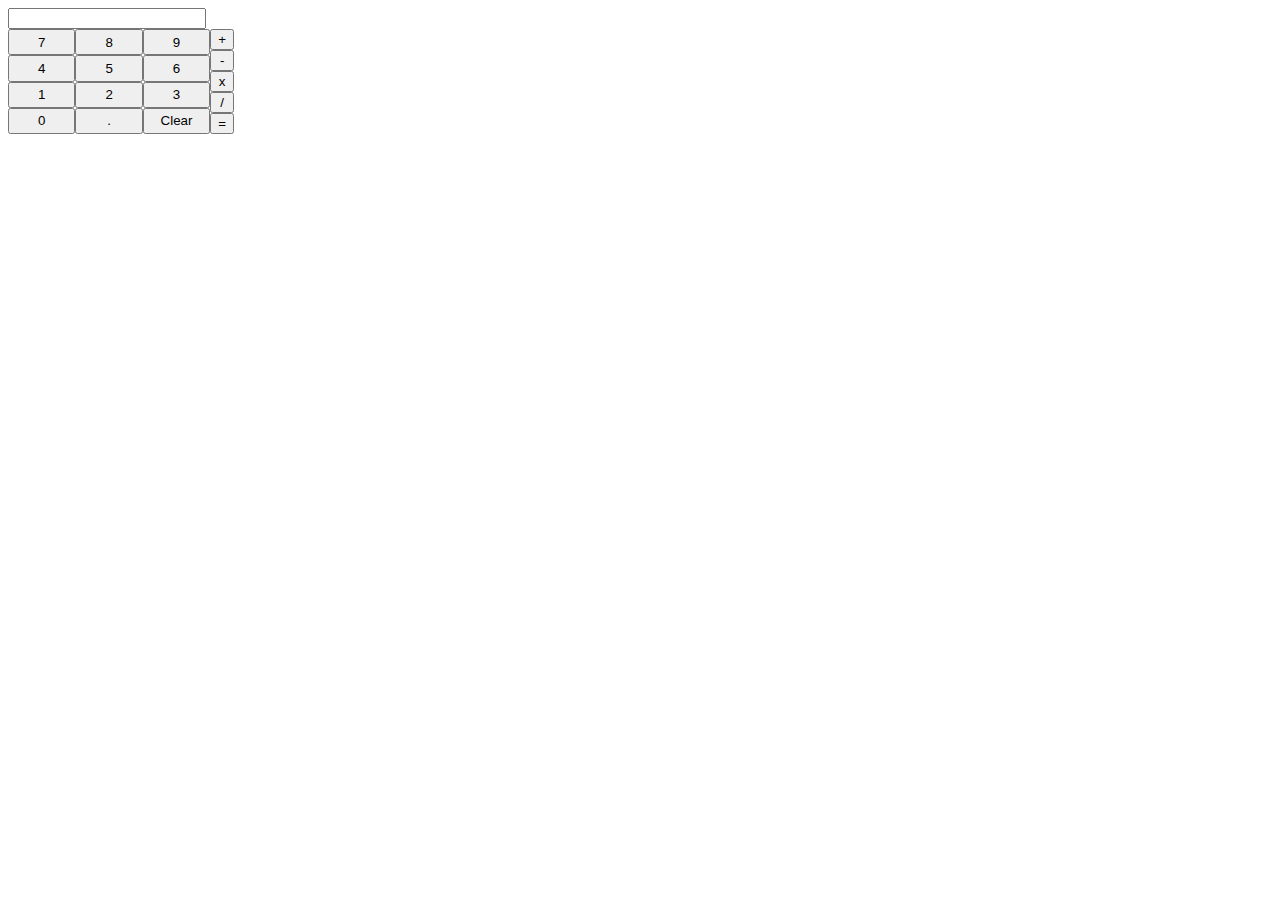
<file: odin-calculator/index.html>
<!DOCTYPE html>
<html lang="en">
<head>
    <meta charset="UTF-8">
    <meta name="viewport" content="width=device-width, initial-scale=1.0">
    <title>Calculator
    </title>
    <link rel="stylesheet" href="style.css">
    <script src="script.js" defer></script>
</head>
<body>
     <div class="container">
        <input type="text" id = "screen" readonly>
        <div class="buttons">
            <div class="numbers">
                <button onclick="addNum(7)">7</button>
                <button onclick="addNum(8)">8</button>
                <button onclick="addNum(9)">9</button>
                <button onclick="addNum(4)">4</button>
                <button onclick="addNum(5)">5</button>
                <button onclick="addNum(6)">6</button>
                <button onclick="addNum(1)">1</button>
                <button onclick="addNum(2)">2</button>
                <button onclick="addNum(3)">3</button>
                <button onclick="addNum(0)">0</button>
                <button>.</button>
                <button onclick="clearNum()">Clear</button>
            </div>
            <div class="math">
                <button onclick="buttonOperator('add')" class="plus">+</button>
                <button onclick="buttonOperator('subtrack')" class="subtraction">-</button>
                <button onclick="buttonOperator('multiply')" class="multiply">x</button>
                <button onclick="buttonOperator('divide')"class="divide">/</button>
                <button onclick="operate(worker, number1)" class="equal">=</button> 
            </div>
        </div>
     </div>
    
</body>
</html>
</file>
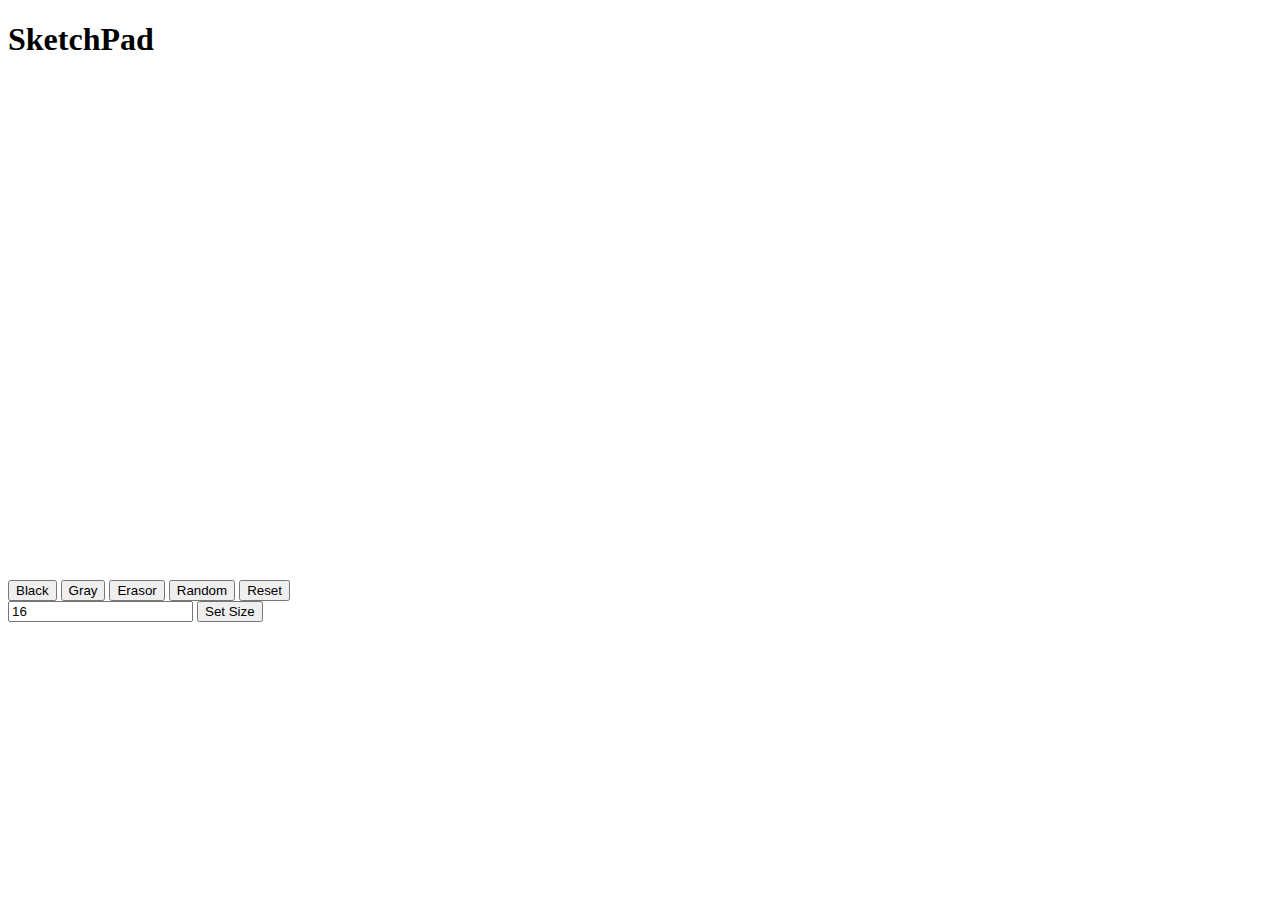
<file: odin-etch-a-sketch/index.html>
<!DOCTYPE html>
<html lang="en">
<head>
    <meta charset="UTF-8">
    <meta name="viewport" content="width=device-width, initial-scale=1.0">
    <title>Etch A Sketch</title>
    <script src="script.js" defer></script>
    <link href="style.css" rel="stylesheet">
</head>
<body>
    <div class ="flex-container">
        <div class="title"><h1>SketchPad</h1></div>
        <div class="content">
            <div class="board"></div>
            <div class="buttons">
                <button onClick="changeColor('black')">Black</button>
                <button onClick="changeColor('gray')">Gray</button>
                <button onClick="changeColor('white')">Erasor</button>
                <button onClick="changeColor('random')">Random</button>
                <button onclick="resetBoard()">Reset</button>
            </div> 
            <div>
                <input 
                    type="text" 
                    placeholder="Size of board" 
                    value="16" 
                    onchange="changeSize(this.value)">
                <button>Set Size</button>
            </div>
        </div>
    </div>
</body>
</html>
</file>
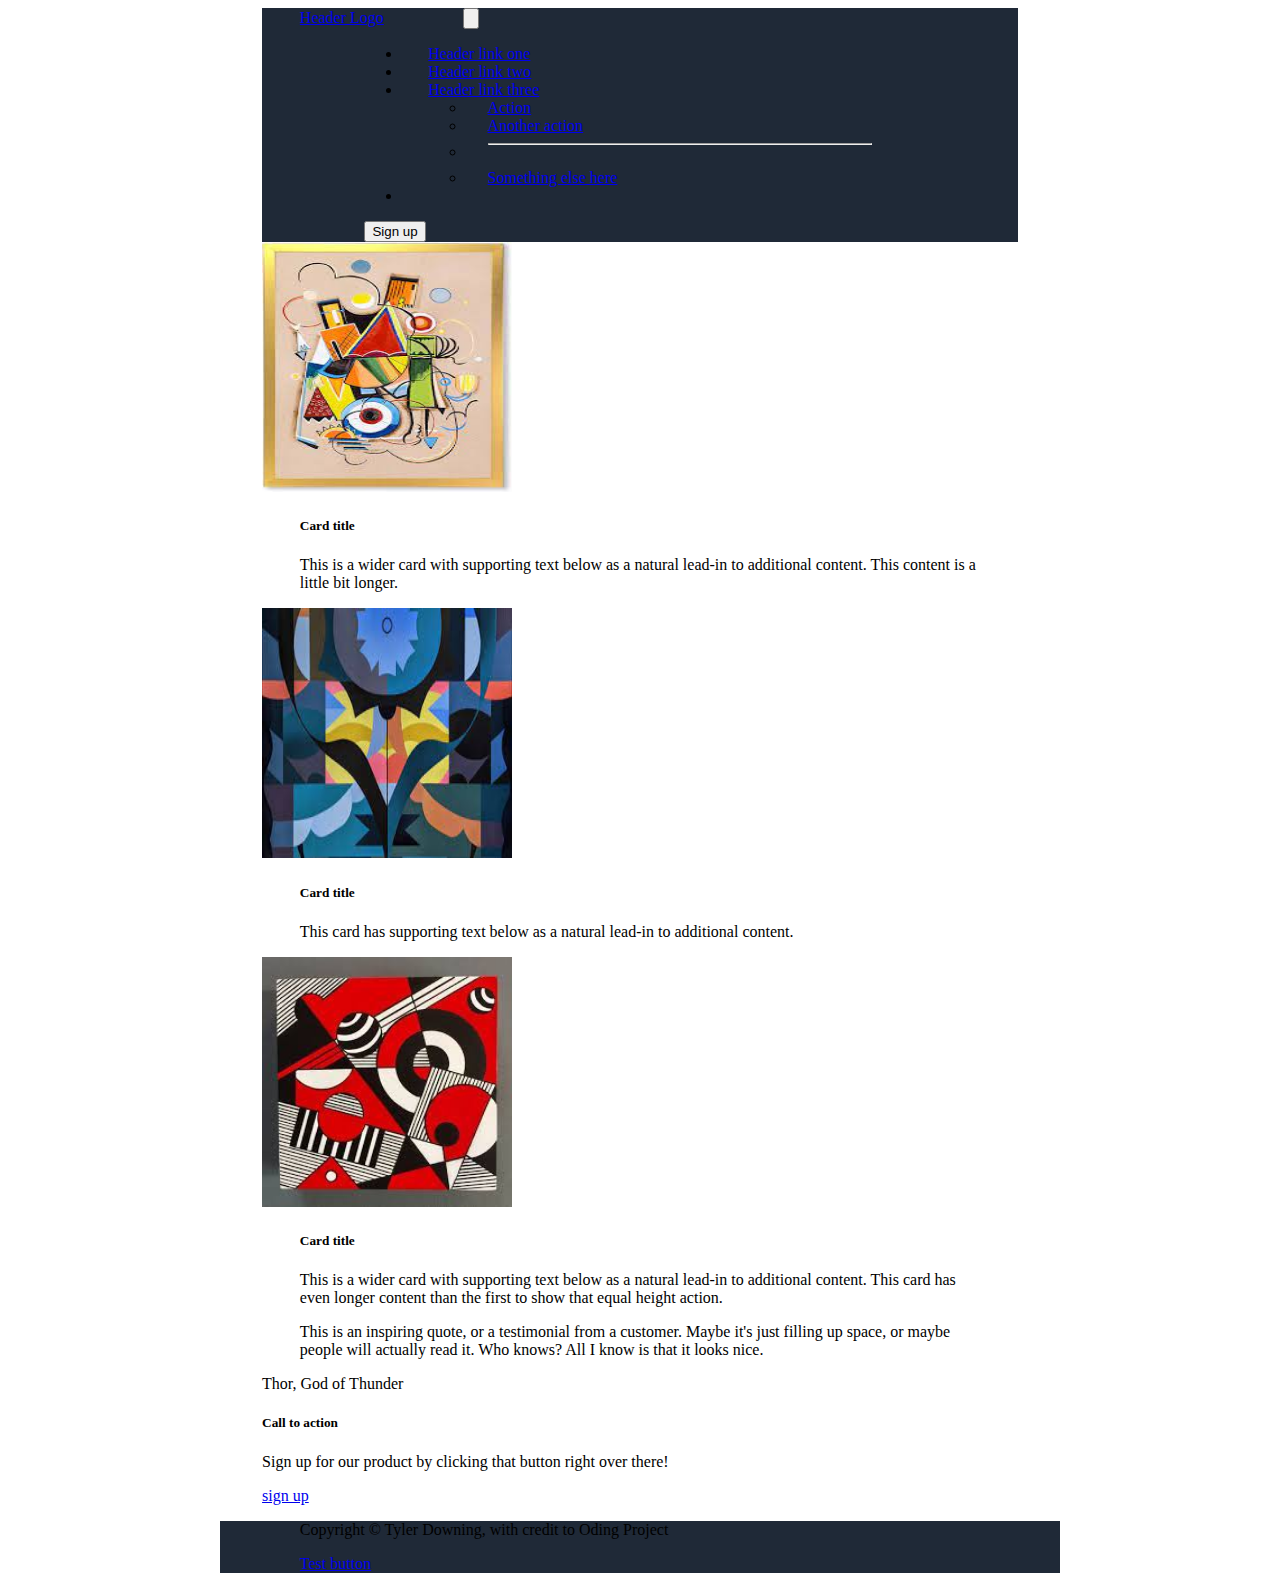
<file: Odin-Landing-Page/index.html>
<!DOCTYPE html>
<html lang="en">
<head>
    <meta charset="UTF-8">
    <meta name="viewport" content="width=device-width, initial-scale=1.0">
    <link rel="stylesheet" href="custom.css">
    <link href="https://cdn.jsdelivr.net/npm/bootstrap@5.3.2/dist/css/bootstrap.min.css" rel="stylesheet" integrity="sha384-T3c6CoIi6uLrA9TneNEoa7RxnatzjcDSCmG1MXxSR1GAsXEV/Dwwykc2MPK8M2HN" crossorigin="anonymous">
    <title>Document</title>
</head>
<header>
    <nav class="navbar navbar-expand-lg bg-body-tertiary">
        <div class="container-fluid"  style="background-color: #1F2937;">
          <a class="navbar-brand" href="#">Header Logo</a>
          <button class="navbar-toggler" type="button" data-bs-toggle="collapse" data-bs-target="#navbarSupportedContent" aria-controls="navbarSupportedContent" aria-expanded="false" aria-label="Toggle navigation">
            <span class="navbar-toggler-icon"></span>
          </button>
          <div class="collapse navbar-collapse" id="navbarSupportedContent">
            <ul class="navbar-nav me-auto mb-2 mb-lg-0">
              <li class="nav-item">
                <a class="nav-link active" aria-current="page" href="#">Header link one</a>
              </li>
              <li class="nav-item">
                <a class="nav-link" href="#">Header link two</a>
              </li>
              <li class="nav-item">
                <a class="nav-link" href="#">Header link three</a>
              </li>
                <ul class="dropdown-menu">
                  <li><a class="dropdown-item" href="#">Action</a></li>
                  <li><a class="dropdown-item" href="#">Another action</a></li>
                  <li><hr class="dropdown-divider"></li>
                  <li><a class="dropdown-item" href="#">Something else here</a></li>
                </ul>
              </li>
              <li class="nav-item">
                <a class="nav-link disabled" aria-disabled="true"></a>
              </li>
            </ul>
            <form class="d-flex" role="search">
              <button class="btn btn-primary" type="submit">Sign up</button>
            </form>
          </div>
        </div>
      </nav>
</header>
<body>
    <div class="card-group">
        <div class="card">
          <img src="pic1.jpeg" class="pics" alt="pic1">
          <div class="card-body">
            <h5 class="card-title">Card title</h5>
            <p class="card-text">This is a wider card with supporting text below as a natural lead-in to additional content. This content is a little bit longer.</p>
          </div>
        </div>
        <div class="card">
          <img src="pic2.jpeg" class= "pics" alt="pic2">
          <div class="card-body">
            <h5 class="card-title">Card title</h5>
            <p class="card-text">This card has supporting text below as a natural lead-in to additional content.</p>
          </div>
        </div>
        <div class="card">
          <img src="pic3.jpeg" class="pics" alt="4">
          <div class="card-body">
            <h5 class="card-title">Card title</h5>
            <p class="card-text">This is a wider card with supporting text below as a natural lead-in to additional content. This card has even longer content than the first to show that equal height action.</p>
          </div>
          </div>
        </div>
      </div>
    <div class="quote">
        <figure>
            <blockquote class="blockquote">
              <p> This is an inspiring quote, or a testimonial from a customer. Maybe it's just filling up space, or maybe people will actually read it. Who knows? All I know
                is that it looks nice.</p>
            </blockquote>
            <figcaption class="blockquote-footer">
                Thor, God of Thunder <cite title="Source Title"></cite>
            </figcaption>
          </figure>
    </div>
    <div class="card">
      <div class="card-body">
        <h5 class="card-title">Call to action</h5>
        <p class="card-text">Sign up for our product by clicking that button right over there!</p>
        <a href="#" class="btn btn-primary">sign up</a>
      </div>
    </div>
</body>
<footer>
    <div class="card text-center"  style="background-color: #1F2937;">
        <div class="card-body">
          <p class="card-text">Copyright &copy; Tyler Downing, with credit to Oding Project</p>
          <a href="#" class="btn btn-primary">Test button</a>
        </div>
      </div>
</footer>
</html>
</file>
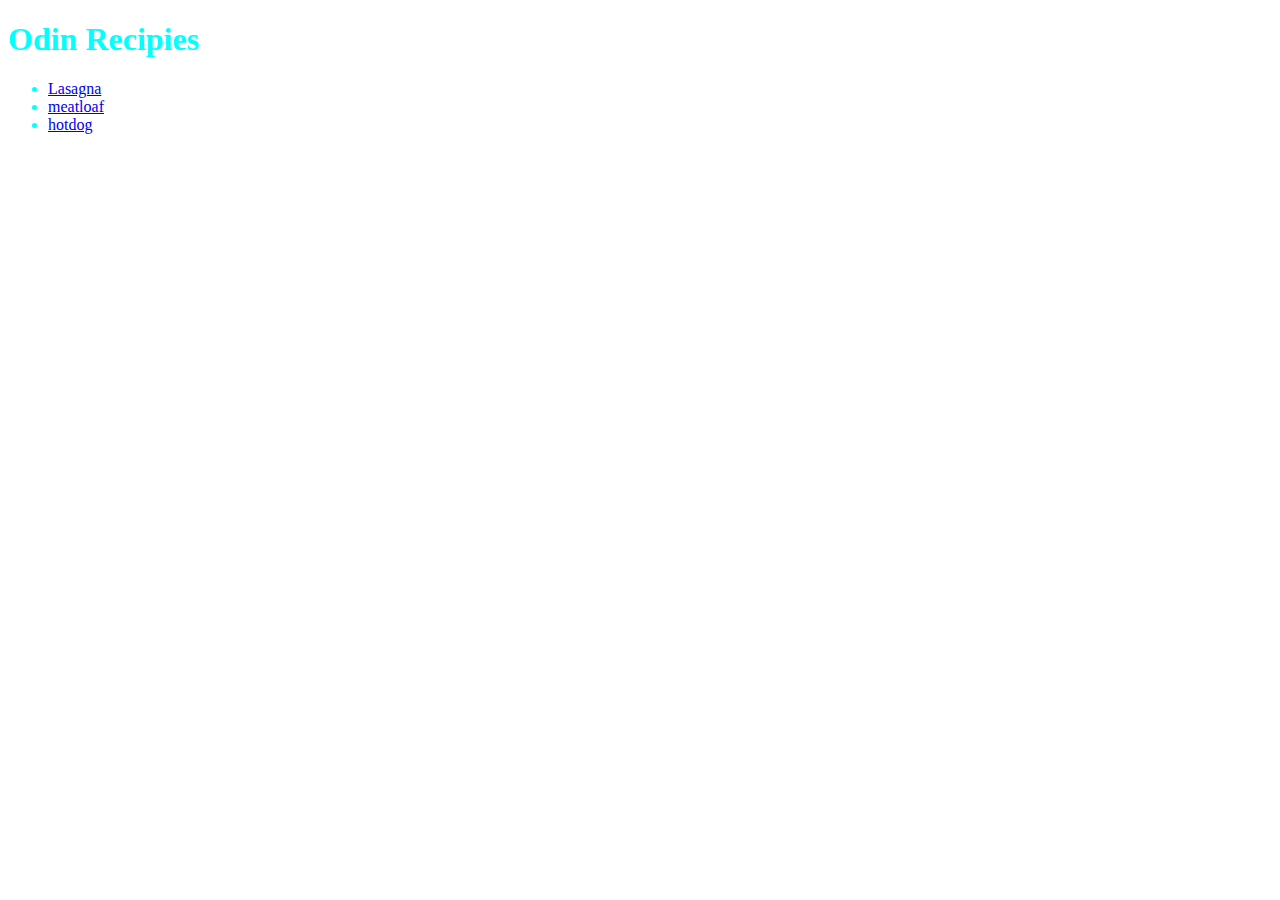
<file: odin-recipes/index.html>
<!DOCTYPE html>
<html lang="en">
<head>
    <meta charset="UTF-8">
    <meta name="viewport" content="width=device-width, initial-scale=1.0">
    <title>Recipies</title>
    <link href="stye.css" rel="stylesheet">
</head>
<body>
    <h1>Odin Recipies</h1>
    <ul>
        <li><a href="recipies/lasagna.html">Lasagna</a></li>
        <li><a href="recipies/meatloaf.html">meatloaf</a></li>
        <li> <a href="recipies/hotdog.html">hotdog</a></li>
    </ul>
    
</body>
</html>
</file>
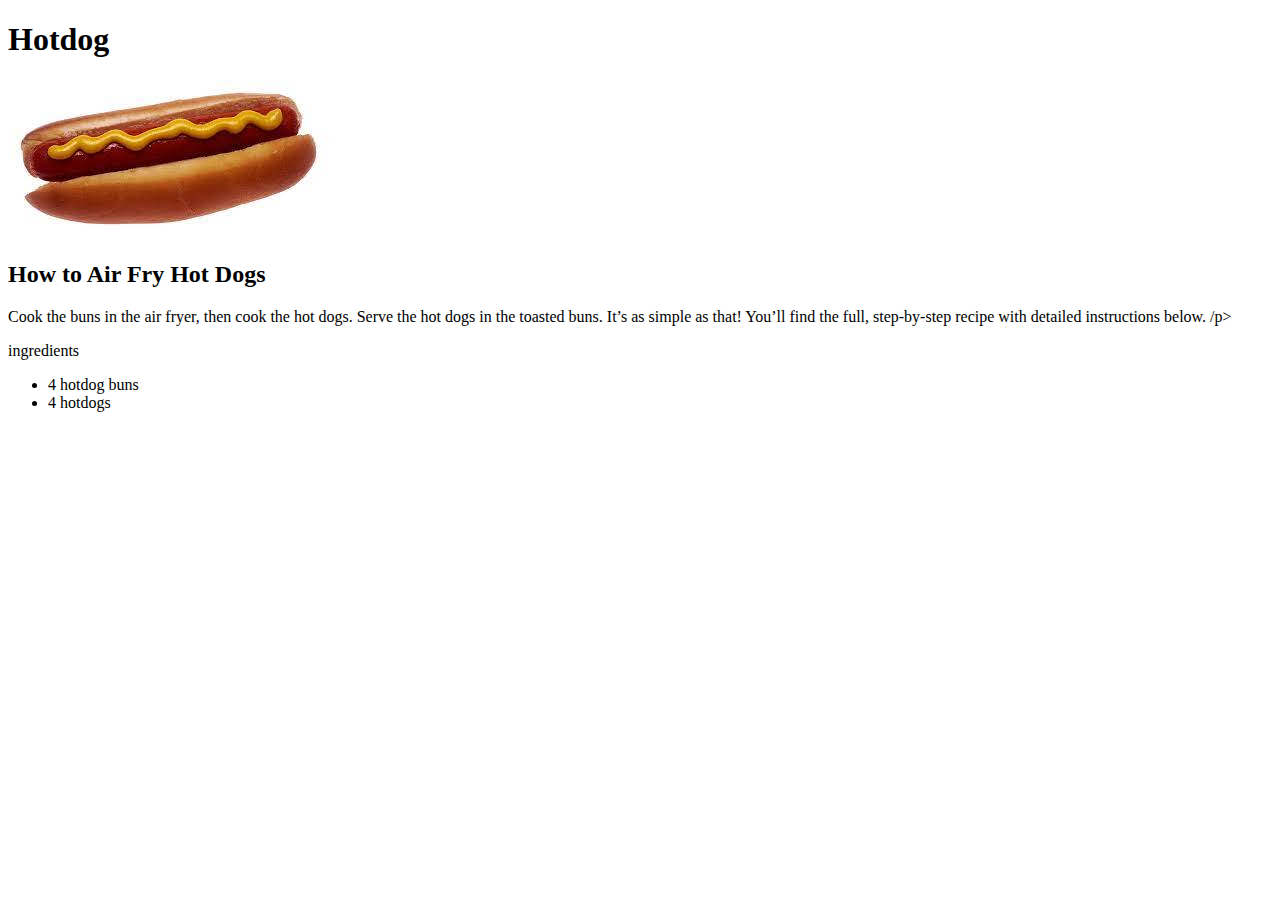
<file: odin-recipes/recipies/hotdog.html>
<!DOCTYPE html>
<html lang="en">
<head>
    <meta charset="UTF-8">
    <meta name="viewport" content="width=device-width, initial-scale=1.0">
    <title>Hotdog</title>
</head>
<body>
    <h1>Hotdog</h1>
    <img alt="hotdog" src="hotdog.jpeg">
    <h2>How to Air Fry Hot Dogs</h2>
    <p>Cook the buns in the air fryer, then cook the hot dogs. Serve the hot dogs in the toasted buns. It’s as simple as that! You’ll find the full, step-by-step recipe with detailed instructions below. /p> 
    <p>ingredients</p>
    <ul>
        <li>4 hotdog buns</li>
        <li>4 hotdogs</li>
    </ul>

</body>
</html>
</file>
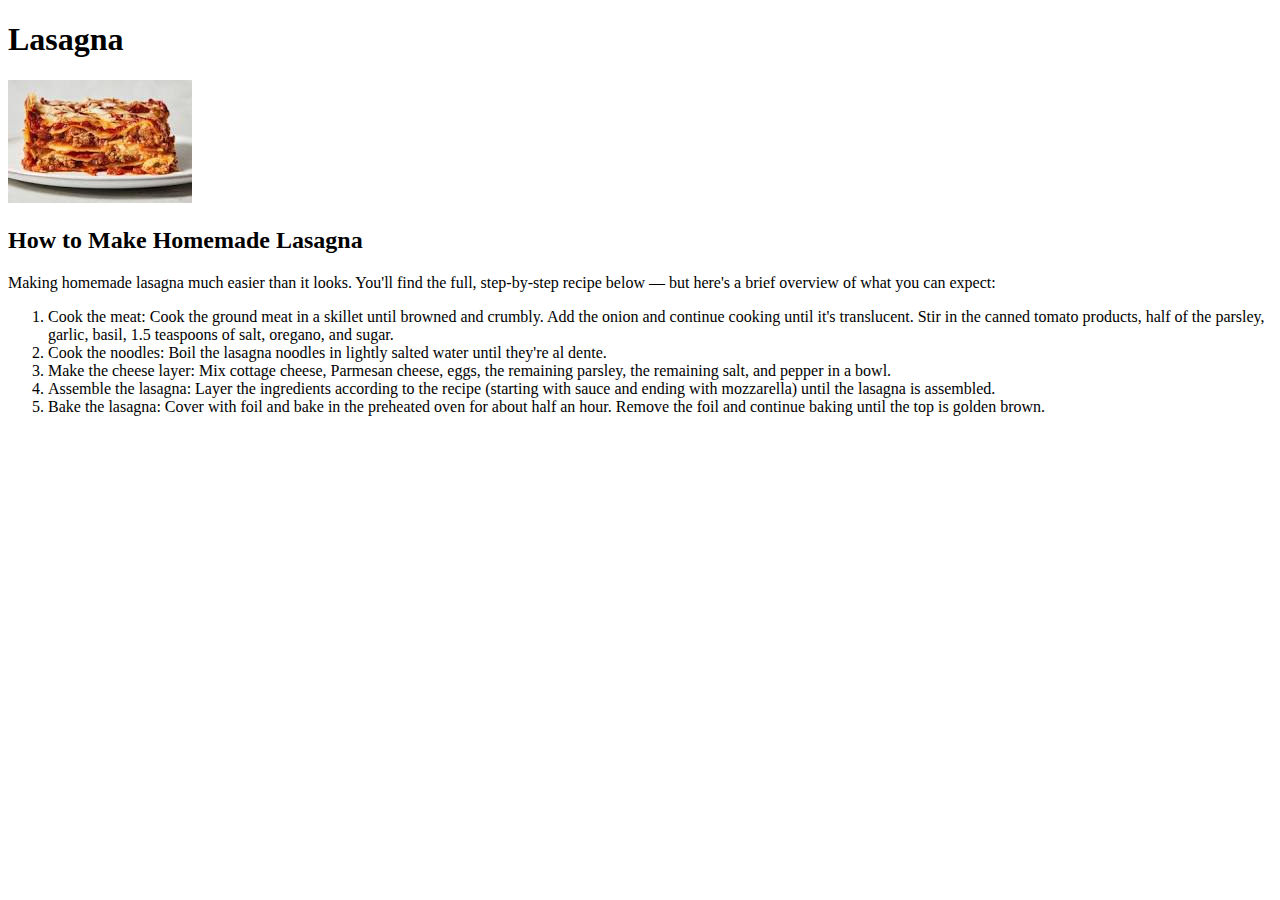
<file: odin-recipes/recipies/lasagna.html>
<!DOCTYPE html>
<html lang="en">
<head>
    <meta charset="UTF-8">
    <meta name="viewport" content="width=device-width, initial-scale=1.0">
    <title>Lasagna</title>
</head>
<body>
    <h1>Lasagna</h1>
    <img alt="Lasagna" src="Las.png">
    <h2>How to Make Homemade Lasagna</h2>
    <p>Making homemade lasagna much easier than it looks. You'll find the full, step-by-step recipe below — but here's a brief overview of what you can expect:</p>
    <ol>
        <li>Cook the meat: Cook the ground meat in a skillet until browned and crumbly. Add the onion and continue cooking until it's translucent. Stir in the canned tomato products, half of the parsley, garlic, basil, 1.5 teaspoons of salt, oregano, and sugar.</li>
        <li>Cook the noodles: Boil the lasagna noodles in lightly salted water until they're al dente.
        </li>
        <li>Make the cheese layer: Mix cottage cheese, Parmesan cheese, eggs, the remaining parsley, the remaining salt, and pepper in a bowl.
        </li>
        <li>Assemble the lasagna: Layer the ingredients according to the recipe (starting with sauce and ending with mozzarella) until the lasagna is assembled.
        </li>
        <li>Bake the lasagna: Cover with foil and bake in the preheated oven for about half an hour. Remove the foil and continue baking until the top is golden brown.
        </li>
    </ol>

</body>
</html>
</file>
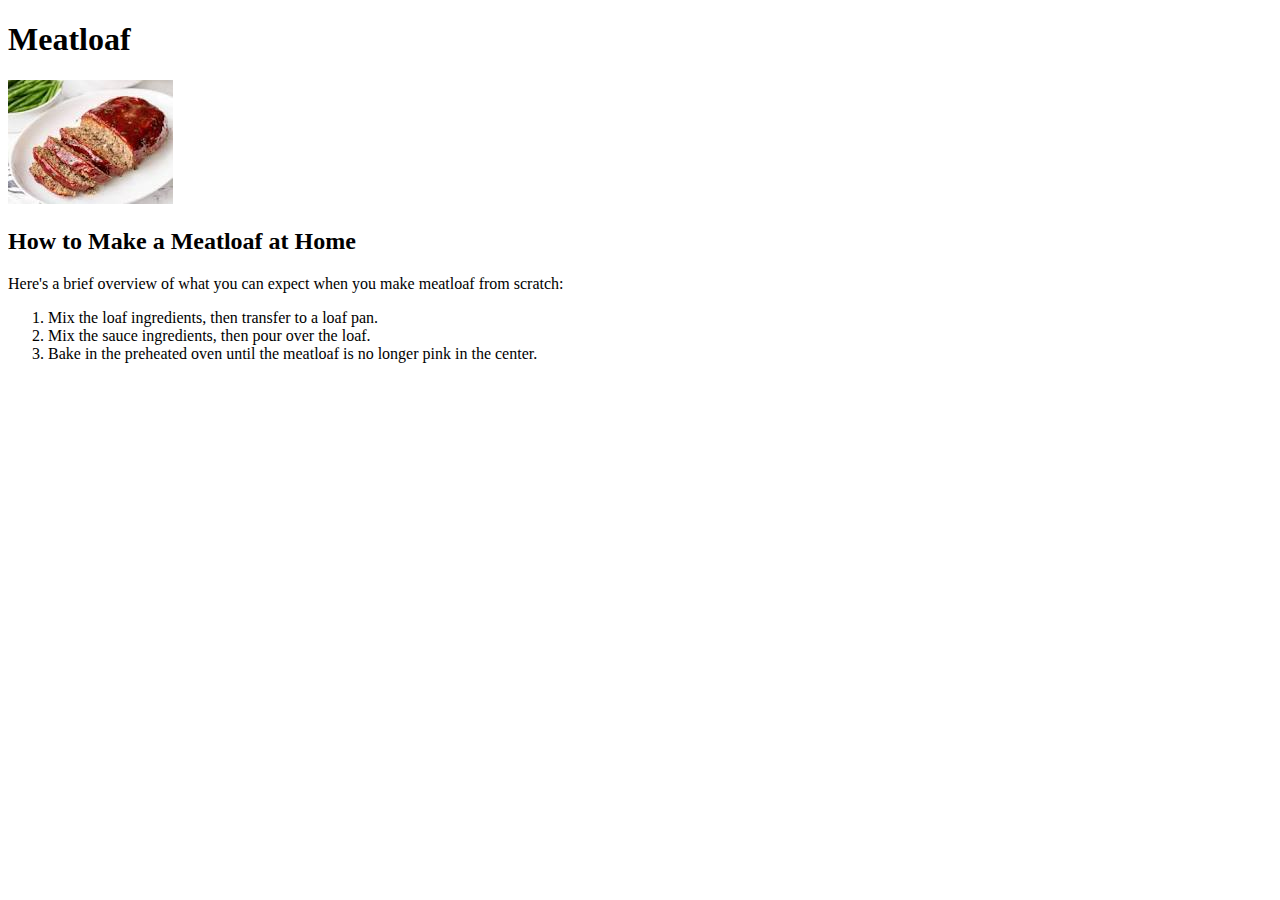
<file: odin-recipes/recipies/meatloaf.html>
<!DOCTYPE html>
<html lang="en">
<head>
    <meta charset="UTF-8">
    <meta name="viewport" content="width=device-width, initial-scale=1.0">
    <title>Meatloaf</title>
</head>
<body>
    <h1>Meatloaf</h1>
    <img alt="meatloaf" src="meatloaf.jpeg">
    <h2>    How to Make a Meatloaf at Home</h2>
    <p> Here's a brief overview of what you can expect when you make meatloaf from scratch:</p>
    <ol>
        <li>Mix the loaf ingredients, then transfer to a loaf pan.
            </li>
        <li>Mix the sauce ingredients, then pour over the loaf.
        </li>
        <li>Bake in the preheated oven until the meatloaf is no longer pink in the center.
        </li>
    </ol>
</body>
</html>
</file>
<file: odin-calculator/style.css>
.math {
    display: flex;
    flex-direction: column;
}
.buttons {
    width: 40%;
    display: flex;
    grid-template-columns: repeat(6,1fr);
}

.numbers {
    width: 40%;
    display: grid;
    grid-template-columns: repeat(3,1fr);
}
#screen {
    width: 15%;
}
</file>
<file: odin-etch-a-sketch/style.css>
.board {
    width: 500px;
    height: 500px;
    display: grid;
}
</file>
<file: Odin-Landing-Page/custom.css>
* {
    margin-left: 5%;
    margin-right: 5%;
}

.pics {
    width: 250px;
    height: 250px;
}
</file>
<file: odin-recipes/stye.css>
body {
    color: aqua;
}
</file>
